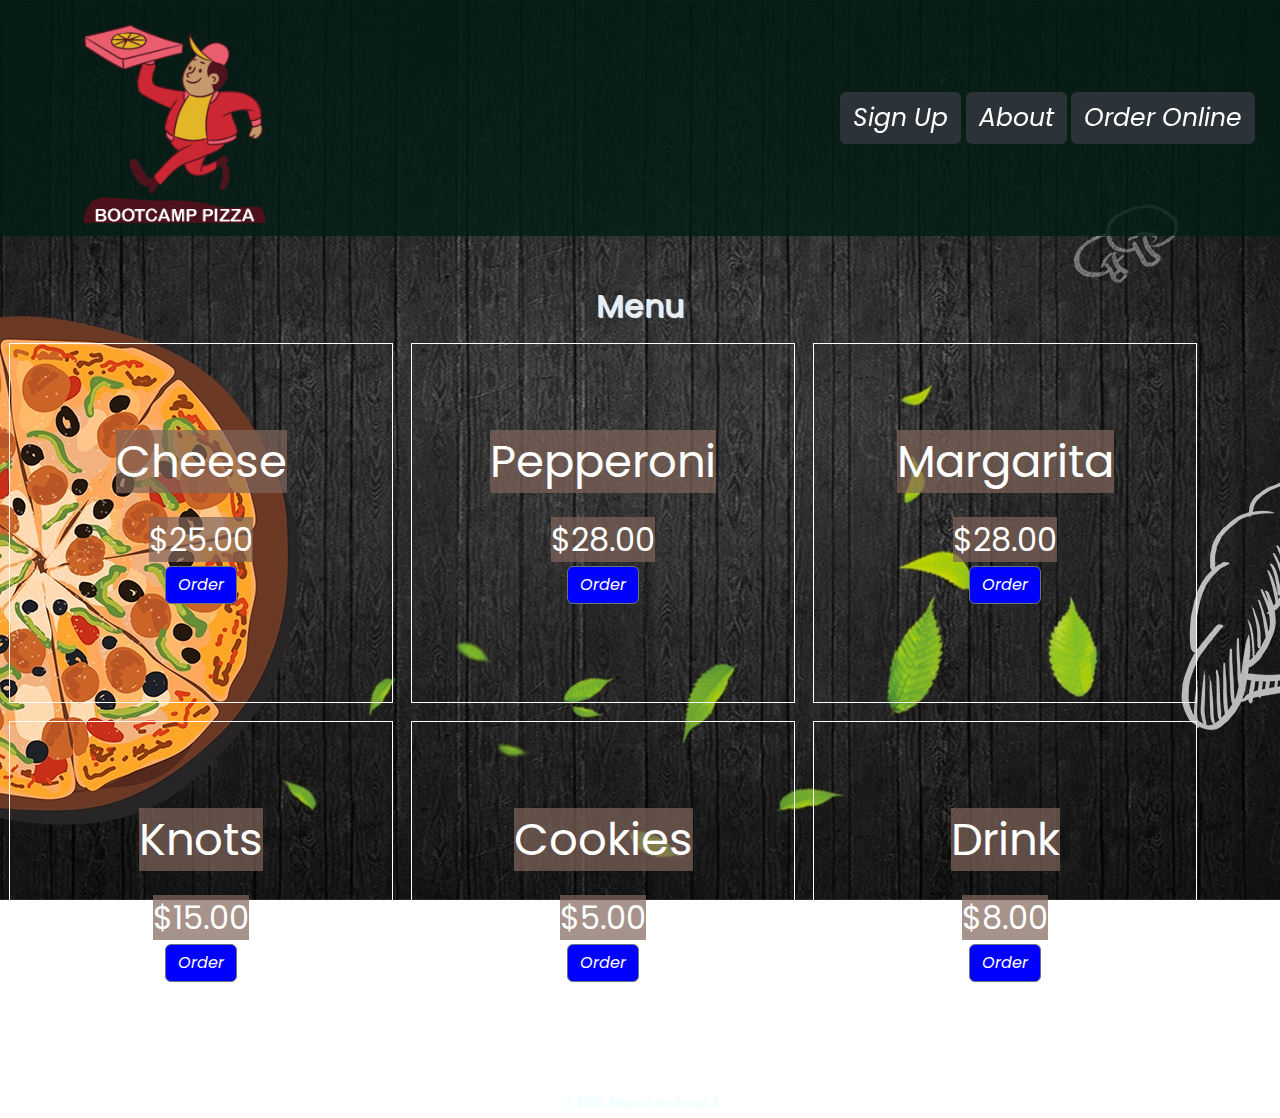
<file: index.html>
<!DOCTYPE html>
<html lang="en">
    <head>
        <meta charset="UTF-8">
        <meta name="viewport" content="width=device-width, initial-scale=1.0">
        <title>Boot Camp Pizza</title>
        <link rel="preconnect" href="https://fonts.googleapis.com">
        <link rel="preconnect" href="https://fonts.gstatic.com" crossorigin>
        <link href="https://fonts.googleapis.com/css2?family=Jersey+15&display=swap" rel="stylesheet">
        <link href="https://cdn.jsdelivr.net/npm/bootstrap@5.3.3/dist/css/bootstrap.min.css" rel="stylesheet" integrity="sha384-QWTKZyjpPEjISv5WaRU9OFeRpok6YctnYmDr5pNlyT2bRjXh0JMhjY6hW+ALEwIH" crossorigin="anonymous">
        <script src="https://cdn.jsdelivr.net/npm/bootstrap@5.3.3/dist/js/bootstrap.bundle.min.js" integrity="sha384-YvpcrYf0tY3lHB60NNkmXc5s9fDVZLESaAA55NDzOxhy9GkcIdslK1eN7N6jIeHz" crossorigin="anonymous"></script>
        <link rel="stylesheet" href="https://fonts.googleapis.com/css?family=Poppins">
        <link rel="stylesheet" href="./assets/css/style.css">
        
    </head>
    <body>

    <nav class="navbar sticky-top">
        <form class="container-fluid">
            <!--doubles as home button-->
        <div id="logo">
            <a href="index.html">
                <img class="pizzaLogo" src="./assets/images/LOGO3.png" alt="pizza man logo" width="200"/>
            </a>
        </div>
        <div class="navButtons">
        <button id="userSignUP" type="button" class="btn navBtn" data-bs-toggle="modal" data-bs-target="#exampleModal" data-bs-whatever="@signUP">Sign up</button>
        
        <!-- sends to about page -->
        <button id="aboutB" class = "btn navBtn">About</button>
        
        <!-- offcanvas for order -->
        <button id="orderOn" type="button" class="btn navBtn" data-bs-toggle="offcanvas" data-bs-target="#offcanvasRight" aria-controls="offcanvasRight"> Order Online </button>
        <div class="offcanvas offcanvas-end" data-bs-scroll="true" data-bs-backdrop="false" tabindex="-1" id="offcanvasRight" aria-labelledby="offcanvasRightLabel">
            <div class="offcanvas-header">
                <h5 class="offcanvas-title" id="offcanvasRightLabel">Order</h5>
                <button type="button" class="btn-close" data-bs-dismiss="offcanvas" aria-label="Close"></button>
                <section class="container contentSection">
                </div>  
            </section>
            <div class="offcanvas-body">
                <div class="orderRow">
                    <span class="orderItem orderheader orderColumn">Item</span>
                    <span class="orderPrice orderheader orderColumn">Price</span>
                    <span class="orderQuantity orderheader orderColumn">Quantity</span>
                </div> 
                <div class="orderItems">
                </div>
                <div class="orderTotal">
                    <h6 class="orderTaxTitle">Sales tax</h6> 
                    <span class="orderTax">$0</span><br>
                    <h6 class="orderTipTitle">Recommended Tip</h6> 
                    <span class="orderTip">$0</span><br>
                    <strong class="orderTotalTitle">Total</strong>
                    <span class="orderTotalPrice">$0</span><br>
                    
                </div>
                <!-- <textarea id="customOrder"></textarea> -->
                <button type="submit" class="btn check" data-bs-dismiss="offcanvas">Checkout</button>
            </div>  
        </div>
            </div>
          </div>
        </form>
    </nav>

    <main id="menu">
        <h2 class="productMenu">Menu</h2>
        <div class="container-fluid  overflow-hidden text-center">
            <div class="row gx-7 row-cols-3 products">
              
            </div>
          </div>
        </div>
      
    </main>
    <footer>
        <p id = "G3" class="jersey-15-regular"> &copy 2025  Project by Group 3</p>
        
    </footer>
    
   <div class="modal fade" id="exampleModal" tabindex="-1" aria-labelledby="exampleModalLabel" aria-hidden="true">
        <div class="modal-dialog">
            <div class="modal-content">
                <div class="modal-header">
                    <h1 class="modal-title fs-5" id="exampleModalLabel">Sign up</h1>
                    <button type="button" class="btn-close" data-bs-dismiss="modal" aria-label="Close"></button>
                </div>
                <div class="modal-body">
                    <form action="signUp"id="customerInfo">
                        <div class="form-floating mb-3">
                            <input type="name" class="customer-name form-control" id="floatingInput" placeholder="Name">
                            <label for="floatingInput">Name</label>
                          </div>
                        <div class="form-floating mb-3">
                            <input type="email" class="customer-email form-control" id="floatingInput" placeholder="name@example.com">
                            <label for="floatingInput">Email address</label>
                          </div>
                          <div class="form-floating mb-3">
                            <input type="Address" class="customer-address form-control" id="floatingInput" placeholder="Address">
                            <label for="floatingInput">Address</label>
                          </div>
                          <div class="form-floating mb-3">
                            <input type="number" class="customer-number form-control" id="floatingInput" placeholder="Phone number">
                            <label for="floatingInput">Phone number</label>
                          </div>
                          <div class="form-floating">
                            <input type="password" class="inputPassword form-control" id="floatingPassword" placeholder="Password">
                            <label for="floatingPassword">Password</label>
                          </div>
         <p id="passwordHelpInline" class="form-text">
            Must be 8-20 characters long.
          </p>
        
        </form>
        </div>
                <div class="modal-footer">
                    
                    <button type="button" class="btn btn-secondary" data-bs-dismiss="modal">Close</button>
                    <button type="button" class="btn btn-primary" id="acceptBtn" data-bs-dismiss="modal">Accept</button>
                </div>
            </div>
        </div>
    </div>
    
   
</body>
    <script src="./assets/js/orders.js"></script>
    <script src="./assets/js/history.js"></script>
    <script src="https://cdn.jsdelivr.net/npm/@popperjs/core@2.11.8/dist/umd/popper.min.js" integrity="sha384-I7E8VVD/ismYTF4hNIPjVp/Zjvgyol6VFvRkX/vR+Vc4jQkC+hVqc2pM8ODewa9r" crossorigin="anonymous"></script>
    <script src="https://cdn.jsdelivr.net/npm/bootstrap@5.3.3/dist/js/bootstrap.min.js" integrity="sha384-0pUGZvbkm6XF6gxjEnlmuGrJXVbNuzT9qBBavbLwCsOGabYfZo0T0to5eqruptLy" crossorigin="anonymous"></script>
    <script src="./assets/js/script.js"></script>
   
</html>
</file>
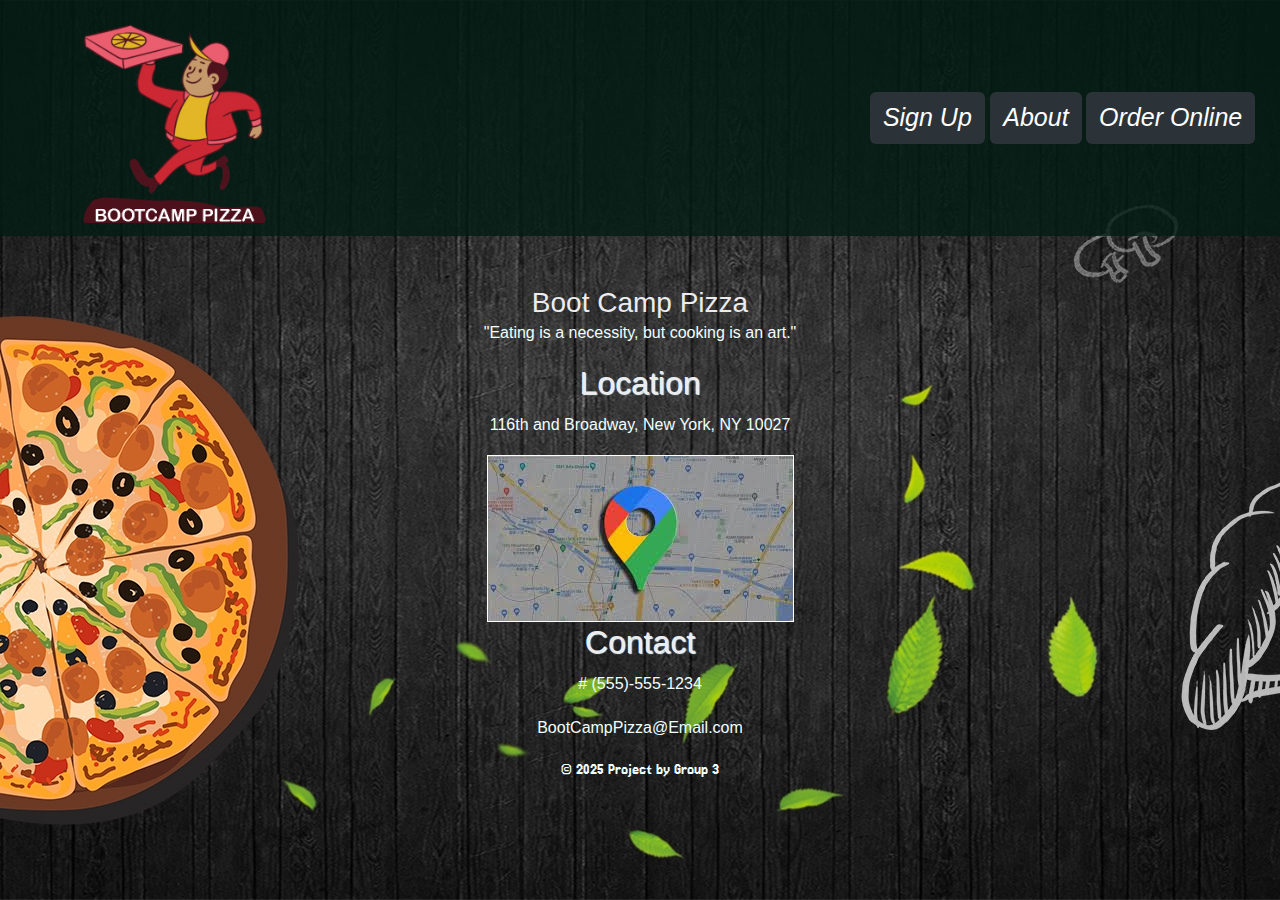
<file: about.html>
<!DOCTYPE html>
<html lang="en">
<head>
    <meta charset="UTF-8">
    <meta name="viewport" content="width=device-width, initial-scale=1.0">
    <title>BCP About</title>
    <link rel="preconnect" href="https://fonts.googleapis.com">
    <link rel="preconnect" href="https://fonts.gstatic.com" crossorigin>
    <link href="https://fonts.googleapis.com/css2?family=Jersey+15&display=swap" rel="stylesheet">
    <link href="https://cdn.jsdelivr.net/npm/bootstrap@5.3.3/dist/css/bootstrap.min.css" rel="stylesheet" integrity="sha384-QWTKZyjpPEjISv5WaRU9OFeRpok6YctnYmDr5pNlyT2bRjXh0JMhjY6hW+ALEwIH" crossorigin="anonymous">
    <script src="https://cdn.jsdelivr.net/npm/bootstrap@5.3.3/dist/js/bootstrap.bundle.min.js" integrity="sha384-YvpcrYf0tY3lHB60NNkmXc5s9fDVZLESaAA55NDzOxhy9GkcIdslK1eN7N6jIeHz" crossorigin="anonymous"></script>
    <link rel="stylesheet" href="./assets/css/style.css">
    
</head>
<body>
    <nav class="navbar sticky-top">
        <form class="container-fluid">
            <!--doubles as home button-->
        <div id="logo">
            <a href="index.html">
                <img class="pizzaLogo" src="./assets/images/LOGO3.png" alt="pizza man logo" width="200"/>
            </a>
        </div>
        <div class="navButtons">
        <button id="userSignUP" type="button" class="btn navBtn" data-bs-toggle="modal" data-bs-target="#exampleModal" data-bs-whatever="@signUP">Sign up</button>
        
        <!-- sends to about page -->
        <button id="aboutB" class = "btn navBtn">About</button>
        
        <!-- offcanvas for order -->
        <button id="orderOn" type="button" class="btn navBtn" data-bs-toggle="offcanvas" data-bs-target="#offcanvasRight" aria-controls="offcanvasRight"> Order Online </button>
        <div class="offcanvas offcanvas-end" data-bs-scroll="true" data-bs-backdrop="false" tabindex="-1" id="offcanvasRight" aria-labelledby="offcanvasRightLabel">
            <div class="offcanvas-header">
                <h5 class="offcanvas-title" id="offcanvasRightLabel">Order</h5>
                <button type="button" class="btn-close" data-bs-dismiss="offcanvas" aria-label="Close"></button>
                <section class="container contentSection">
                </div>  
            </section>
            <div class="offcanvas-body">
                <div class="orderRow">
                    <span class="orderItem orderheader orderColumn">Item</span>
                    <span class="orderPrice orderheader orderColumn">Price</span>
                    <span class="orderQuantity orderheader orderColumn">Quantity</span>
                </div> 
                <div class="orderItems">
                </div>
                <div class="orderTotal">
                    <h6 class="orderTaxTitle">Sales tax</h6> 
                    <span class="orderTax">$0</span><br>
                    <h6 class="orderTipTitle">Recommended Tip</h6> 
                    <span class="orderTip">$0</span><br>
                    <strong class="orderTotalTitle">Total</strong>
                    <span class="orderTotalPrice">$0</span><br>
                    
                </div>
                <!-- <textarea id="customOrder"></textarea> -->
                <button type="submit" class="btn check" data-bs-dismiss="offcanvas">Checkout</button>
            </div>  
        </div>
            </div>
          </div>
        </form>
    </nav>

    <main> 
  
            <div class=" text-center">
                <h3 class="card-title" id="aboutTitle">Boot Camp Pizza</h3>
                <p id="aboutParagraph">"Eating is a necessity, but cooking is an art."
                </p>
            </div>
            <section id="local" >
                <h2>Location</h2>
                <p>116th and Broadway, New York, NY 10027</p>
                <img class="locPizza" src="./assets/images/googleMapImage.jfif" alt="Google Map Result"></img>
                <div class="container-fluid">
                    
                </div>
            </section>
            <section id="contact">
                <h2>Contact</h2>
                <div class="container-fluid">
                    <p># (555)-555-1234</p>
                    <p> BootCampPizza@Email.com</p>
                </div>
                
            </section>
   </main>
   
    <footer>
        <p id="G3" class="jersey-15-regular"> &copy 2025  Project by Group 3</p>
        
    </footer>
    <div class="modal fade" id="exampleModal" tabindex="-1" aria-labelledby="exampleModalLabel" aria-hidden="true">
        <div class="modal-dialog">
            <div class="modal-content">
                <div class="modal-header">
                    <h1 class="modal-title fs-5" id="exampleModalLabel">Sign up</h1>
                    <button type="button" class="btn-close" data-bs-dismiss="modal" aria-label="Close"></button>
                </div>
                <div class="modal-body">
                    <form action="signUp"id="customerInfo">
                        <div class="form-floating mb-3">
                            <input type="name" class="customer-name form-control" id="floatingInput" placeholder="Name">
                            <label for="floatingInput">Name</label>
                          </div>
                        <div class="form-floating mb-3">
                            <input type="email" class="customer-email form-control" id="floatingInput" placeholder="name@example.com">
                            <label for="floatingInput">Email address</label>
                          </div>
                          <div class="form-floating mb-3">
                            <input type="Address" class="customer-address form-control" id="floatingInput" placeholder="Address">
                            <label for="floatingInput">Address</label>
                          </div>
                          <div class="form-floating mb-3">
                            <input type="number" class="customer-number form-control" id="floatingInput" placeholder="Phone number">
                            <label for="floatingInput">Phone number</label>
                          </div>
                          <div class="form-floating">
                            <input type="password" class="inputPassword form-control" id="floatingPassword" placeholder="Password">
                            <label for="floatingPassword">Password</label>
                          </div>
         <p id="passwordHelpInline" class="form-text">
            Must be 8-20 characters long.
          </p>
        <a href="login.html">login</a>
        </form>
        </div>
                <div class="modal-footer">
                    
                    <button type="button" class="btn btn-secondary" data-bs-dismiss="modal">Close</button>
                    <button type="button" class="btn btn-primary" id="acceptBtn" data-bs-dismiss="modal">Accept</button>
                </div>
            </div>
        </div>
    </div>
</body>
    <script src="https://cdn.jsdelivr.net/npm/@popperjs/core@2.11.8/dist/umd/popper.min.js" integrity="sha384-I7E8VVD/ismYTF4hNIPjVp/Zjvgyol6VFvRkX/vR+Vc4jQkC+hVqc2pM8ODewa9r" crossorigin="anonymous"></script>
    <script src="https://cdn.jsdelivr.net/npm/bootstrap@5.3.3/dist/js/bootstrap.min.js" integrity="sha384-0pUGZvbkm6XF6gxjEnlmuGrJXVbNuzT9qBBavbLwCsOGabYfZo0T0to5eqruptLy" crossorigin="anonymous"></script>
    <script src="./assets/js/history.js"></script>
    <script src="./assets/js/orders.js"></script>
    <script src="./assets/js/script.js"></script>
</html>
</file>
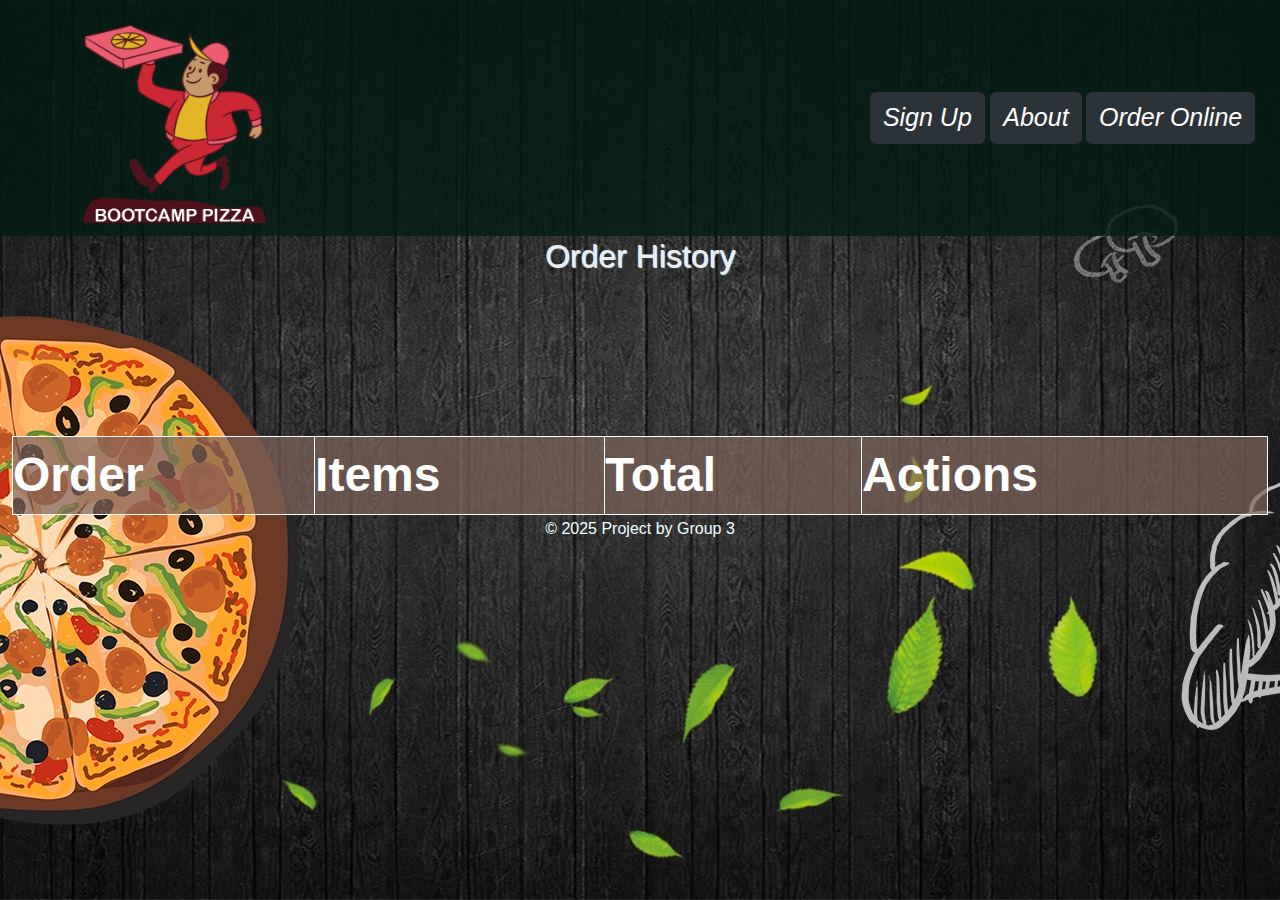
<file: oHistory.html>
<!DOCTYPE html>
<html lang="en">
<head>
    <meta charset="UTF-8">
    <meta name="viewport" content="width=device-width, initial-scale=1.0">
    <title>Boot Camp Pizza</title>
    <link href="https://cdn.jsdelivr.net/npm/bootstrap@5.3.3/dist/css/bootstrap.min.css" rel="stylesheet" integrity="sha384-QWTKZyjpPEjISv5WaRU9OFeRpok6YctnYmDr5pNlyT2bRjXh0JMhjY6hW+ALEwIH" crossorigin="anonymous">
    <script src="https://cdn.jsdelivr.net/npm/bootstrap@5.3.3/dist/js/bootstrap.bundle.min.js" integrity="sha384-YvpcrYf0tY3lHB60NNkmXc5s9fDVZLESaAA55NDzOxhy9GkcIdslK1eN7N6jIeHz" crossorigin="anonymous"></script>
    <link rel="stylesheet" href="./assets/css/style.css">
    
</head>
<body>
    <nav class="navbar sticky-top">
        <form class="container-fluid">
            <!--doubles as home button-->
        <div id="logo">
            <a href="index.html">
                <img class="pizzaLogo" src="./assets/images/LOGO3.png" alt="pizza man logo" width="200"/>
            </a>
        </div>
        <div class="navButtons">
        <button id="userSignUP" type="button" class="btn navBtn" data-bs-toggle="modal" data-bs-target="#exampleModal" data-bs-whatever="@signUP">Sign up</button>
        
        <!-- sends to about page -->
        <button id="aboutB" class = "btn navBtn">About</button>
        
        <!-- offcanvas for order -->
        <button id="orderOn" type="button" class="btn navBtn" data-bs-toggle="offcanvas" data-bs-target="#offcanvasRight" aria-controls="offcanvasRight"> Order Online </button>
        <div class="offcanvas offcanvas-end" data-bs-scroll="true" data-bs-backdrop="false" tabindex="-1" id="offcanvasRight" aria-labelledby="offcanvasRightLabel">
            <div class="offcanvas-header">
                <h5 class="offcanvas-title" id="offcanvasRightLabel">Order</h5>
                <button type="button" class="btn-close" data-bs-dismiss="offcanvas" aria-label="Close"></button>
                <section class="container contentSection">
                </div>  
            </section>
            <div class="offcanvas-body">
                <div class="orderRow">
                    <span class="orderItem orderheader orderColumn">Item</span>
                    <span class="orderPrice orderheader orderColumn">Price</span>
                    <span class="orderQuantity orderheader orderColumn">Quantity</span>
                </div> 
                <div class="orderItems">
                </div>
                <div class="orderTotal">
                    <h6 class="orderTaxTitle">Sales tax</h6> 
                    <span class="orderTax">$0</span><br>
                    <h6 class="orderTipTitle">Recommended Tip</h6> 
                    <span class="orderTip">$0</span><br>
                    <strong class="orderTotalTitle">Total</strong>
                    <span class="orderTotalPrice">$0</span><br>
                    
                </div>
                <!-- <textarea id="customOrder"></textarea> -->
                <button type="submit" class="btn check" data-bs-dismiss="offcanvas">Checkout</button>
            </div>  
        </div>
            </div>
          </div>
        </form>
    </nav>
    <section  class="orderHistory">   
        <H2>Order History</H2>     
        <div id="orders" class="container-fluid">
            
          </div>
         
    </section>
    
    <footer>
        <p id="G3"> &copy 2025  Project by Group 3</p>
        
    </footer>

    <div class="modal fade" id="exampleModal" tabindex="-1" aria-labelledby="exampleModalLabel" aria-hidden="true">
        <div class="modal-dialog">
            <div class="modal-content">
                <div class="modal-header">
                    <h1 class="modal-title fs-5" id="exampleModalLabel">Sign up</h1>
                    <button type="button" class="btn-close" data-bs-dismiss="modal" aria-label="Close"></button>
                </div>
                <div class="modal-body">
                    <form action="signUp"id="customerInfo">
                        <div class="form-floating mb-3">
                            <input type="name" class="customer-name form-control" id="floatingInput" placeholder="Name">
                            <label for="floatingInput">Name</label>
                          </div>
                        <div class="form-floating mb-3">
                            <input type="email" class="customer-email form-control" id="floatingInput" placeholder="name@example.com">
                            <label for="floatingInput">Email address</label>
                          </div>
                          <div class="form-floating mb-3">
                            <input type="Address" class="customer-address form-control" id="floatingInput" placeholder="Address">
                            <label for="floatingInput">Address</label>
                          </div>
                          <div class="form-floating mb-3">
                            <input type="number" class="customer-number form-control" id="floatingInput" placeholder="Phone number">
                            <label for="floatingInput">Phone number</label>
                          </div>
                          <div class="form-floating">
                            <input type="password" class="inputPassword form-control" id="floatingPassword" placeholder="Password">
                            <label for="floatingPassword">Password</label>
                          </div>
         <p id="passwordHelpInline" class="form-text">
            Must be 8-20 characters long.
          </p>
        <a href="login.html">login</a>
        </form>
        </div>
                <div class="modal-footer">
                    
                    <button type="button" class="btn btn-secondary" data-bs-dismiss="modal">Close</button>
                    <button type="button" class="btn btn-primary" id="acceptBtn" data-bs-dismiss="modal">Accept</button>
                </div>
            </div>
        </div>
    </div>
    <script src="./assets/js/orders.js"></script>
    <script src="./assets/js/items.js"></script>
</body>
    <script src="https://cdn.jsdelivr.net/npm/@popperjs/core@2.11.8/dist/umd/popper.min.js" integrity="sha384-I7E8VVD/ismYTF4hNIPjVp/Zjvgyol6VFvRkX/vR+Vc4jQkC+hVqc2pM8ODewa9r" crossorigin="anonymous"></script>
    <script src="https://cdn.jsdelivr.net/npm/bootstrap@5.3.3/dist/js/bootstrap.min.js" integrity="sha384-0pUGZvbkm6XF6gxjEnlmuGrJXVbNuzT9qBBavbLwCsOGabYfZo0T0to5eqruptLy" crossorigin="anonymous"></script>
    <script src="./assets/js/script.js"></script>
    <script src="./assets/js/history.js"></script>
</html>
</file>
<file: assets/css/style.css>
body {
  font-family: "Poppins", sans-serif;
  margin: 0;
  padding: 0;
  background-image: url("../images/pizzabackground.jpg");
  background-repeat: no-repeat;
  background-position: center;
  background-attachment: fixed;
  background-size: cover;
  color: rgb(236, 236, 239);
  line-height: 1.6;
  height: 100vh;
  overflow: auto;
}

main {
  margin-top: 50px;
}

.products {
  align-items: center;
}

#logo {
  overflow: hidden;
  background-repeat: no-repeat;
  height: 210px;
  margin-left: 50px;
}

.pizzaLogo {
  align-items: center;
  justify-content: center;
  align-content: center;
}

.productDiv {
  height: 40vh;
  align-content: center;
  margin: 1vh;
  width: 30%;
  justify-content: center;
}

.navbar {
  padding: 1%;
  background-color: rgba(1, 29, 19, 0.8);
}

.navBtn {
  display: flexbox;
  font-size: 25px;
}

.bootCampPizza {
  margin-left: 0;
}

#userSignUP {
  margin-right: 1px;
  background-color: #2c3338;
}

#homeB {
  background-color: #2c3338;
}

#aboutB {
  background-color: #2c3338;
}

#orderOn {
  background-color: #2c3338;
}

#userSignUP:hover {
  background-color: green;
}

#orderOn:hover {
  background-color: green;
  font-size: 30px;
}

#aboutB:hover {
  background-color: green;
  font-size: 30px;
}

.check {
  position: fixed;
  bottom: 5px;
  right: 5px;
}

h1 {
  font-family: fantasy;
  text-shadow: 15px, 07px, 11px, goldenrod;
  font-size: 50px;
}

h2,
p {
  text-align: center;
  padding: 1px;
  box-shadow: #cc4c4c;
}

h2 {
  text-shadow: 1px 1px 1px azure;
}
.product {
  border-style: solid;
  border-color: white;
  border-width: 1px;
  background-size: cover;
}

.productTitle {
  font-size: 5vh;
  color: white;
  border-width: 1px;
  background-color: rgba(128, 101, 91, 0.7);
}
.productImg {
  display: block;
  margin-left: auto;
  margin-right: auto;
  border-style: solid;
  border-color: #a52a2a;
  border-radius: 15px;
  border-width: 2px;
  height: 350px;
  width: 350px;
  background-size: cover;
}

.customOrder {
  width: 100%;
}
.productPrice {
  font-size: 2em;
  color: white;
  background-color: rgba(128, 101, 91, 0.7);
}
.productButton {
  bottom: 5px;
}

.productDetails {
  padding: 1em;
}

.orderColumn {
  display: flex;
  align-items: center;
  margin-right: 1.5em;
  padding-bottom: 10px;
  margin-top: 10px;
}
.orderRow {
  display: flex;
  border-bottom: 1px solid black;
}

.orderItem {
  width: 45%;
  font-size: 1.2em;
  color: blue;
}

.orderPrice {
  width: 20%;
  font-size: 1.2em;
  color: blue;
}

.orderQuantity {
  width: 35%;
  font-size: 1.2em;
  color: blue;
}
.menu {
  margin-top: 5px;
}
.orderItemTitle {
  font-size: small;
  color: blue;
  margin-left: 2px;
}

.orderItemImg {
  height: 50px;
  width: 40px;
  border-radius: 10px;
}
.btn-danger {
  height: 35px;
  width: 40px;
  background-color: blue;
  color: azure;
  border-radius: 5px;
  border: none;
}

.btn-danger:hover {
  background-color: #cc4c4c;
}

.orderQuantityInput {
  height: 35px;
  width: 40px;
  border-radius: 5px;
  border: 1px solid blue;
  background-color: white;
  padding: 0;
  text-align: center;
  font-size: 1.2em;
  margin-right: 25px;
}

.orderRow:last-child {
  border-bottom: 1px solid black;
}

.orderRow:last-child .orderColumn {
  border: none;
}

#tip {
  height: 34px;
  width: 75px;
  border-radius: 5px;
  border: 1px solid white;
  background-color: grey;
  color: blue;
  padding: 0;
  text-align: center;
  font-size: 1.2em;
  margin-right: 25px;
}

.orderTotal {
  text-align: end;
  margin-top: 10px;
  margin-right: 10px;
}

.orderTotalTitle {
  font-weight: bold;
  font-size: 1.5em;
  color: black;
  margin-right: 20px;
}
.orderTotalPrice {
  color: blue;
  font-size: 1.1em;
}

.navbar h1 {
  text-shadow: 1px 1px 1px tomato;
}
.productbutton:hover {
  background-color: green;
  width: 100px;
}
.btn {
  font-style: italic;
  background-color: blue;
  color: white;
}

p {
  color: azure;
}

.locPizza {
  display: block;
  margin-left: auto;
  margin-right: auto;
  border-style: solid;
  border-color: white;
  border-width: 1px;
}

.hero {
  display: block;
  margin: auto;
  height: 50vh;
  width: 50vh;
  display: flex;
}

.modal-dialog {
  /* This is the Text at the top of the modal*/
  color: gray;
}

.jersey-15-regular {
  font-family: "Jersey 15", serif;
  font-weight: 400;
  font-style: normal;
}
.hero {
  background-image: url("../images/restaurantbgimg.jpg");
  background-repeat: no-repeat;
  background-size: 90% 90%;
  background-position: center;
}

table,
th,
td {
  margin-top: 10em;
  padding: 1em;
  border: 1px solid white;
}

.history {
  font-size: 3em;
  padding: 0;
  margin: 0;
  color: white;
  background-color: rgba(128, 101, 91, 0.7);
}

.tableHistory {
  width: 100%;
}

#loginBox {
  display: flex;
  padding: 1em;
  width: 400px;
  border: 1px solid white;
  border-radius: 12px;
  background-color: rgba(128, 101, 91, 0.7);
}
#loginBtn {
  position: flex;
}
#loginBtn:hover {
  background-color: green;
  width: 100px;
}
@media only screen and (max-width: 991.98px) {
  .product {
    width: 45%;
    height: 33%;
  }

  .productImg {
    height: 150px;
    width: 150px;
  }

  .productTitle {
    font-size: 3vh;
  }
  .navBtn {
    display: flex;
  }
  table,
  th,
  td {
    margin-top: 1em;
    padding: 1em;
    border: 1px solid white;
    color: white;
    font-size: 0.75vh;
  }
}

@media only screen and (max-width: 575.98px) {
  .productImg {
    height: 100px;
    width: 100px;
  }

  .pizzaLogo {
    height: 15vh;
    width: 15vh;
    padding: 0;
    margin: 0;
  }
  .navBtn {
    display: flex;
    /* height: 4vh; */
    width: 20vh;
    font-size: 1.7vh;
  }
  .navbar {
    height: 20vh;
  }
  table,
  th,
  td {
    margin-top: 1em;
    padding: 1em;
    border: 1px solid white;
    color: white;
    font-size: 0.75vh;
  }
}

@media only screen and (max-width < 578px) {
  .navButtons {
    width: 50%;
    font-size: small;
  }

  .product {
    width: 44%;
  }
}
</file>
